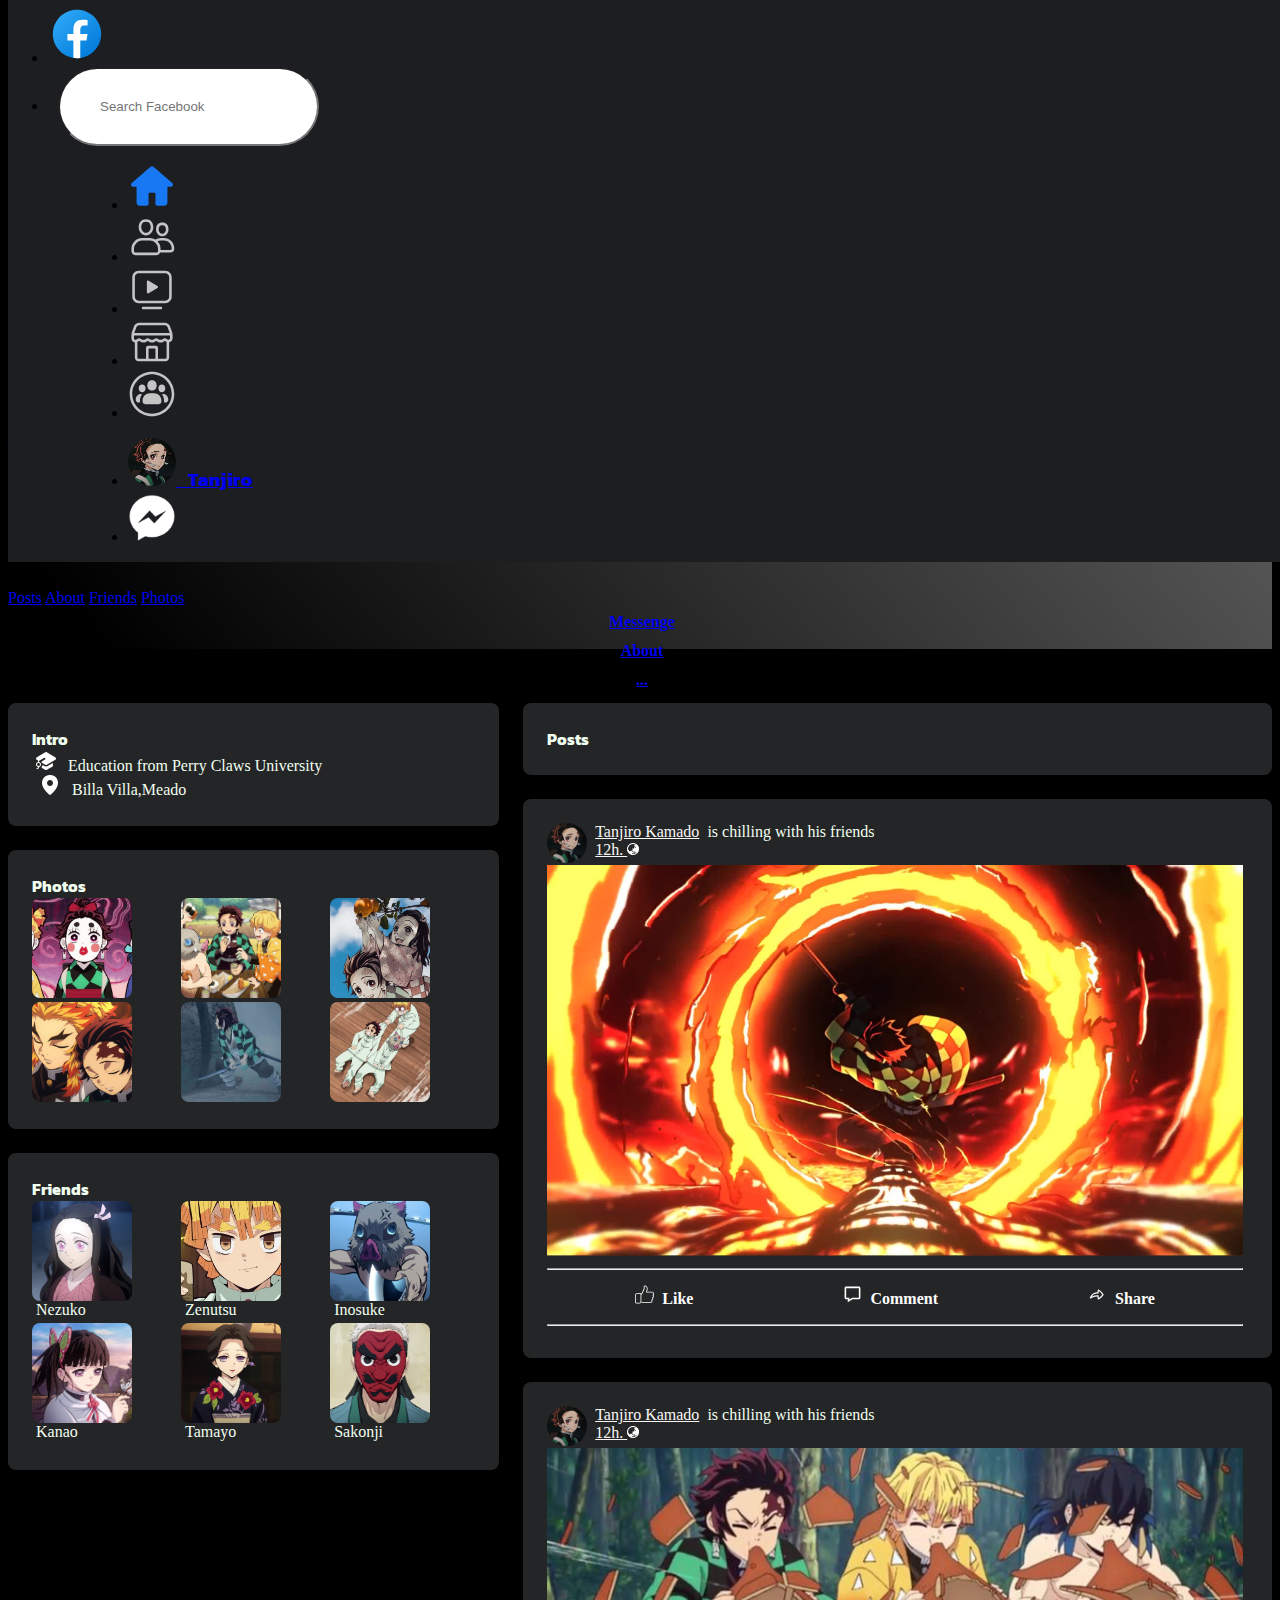
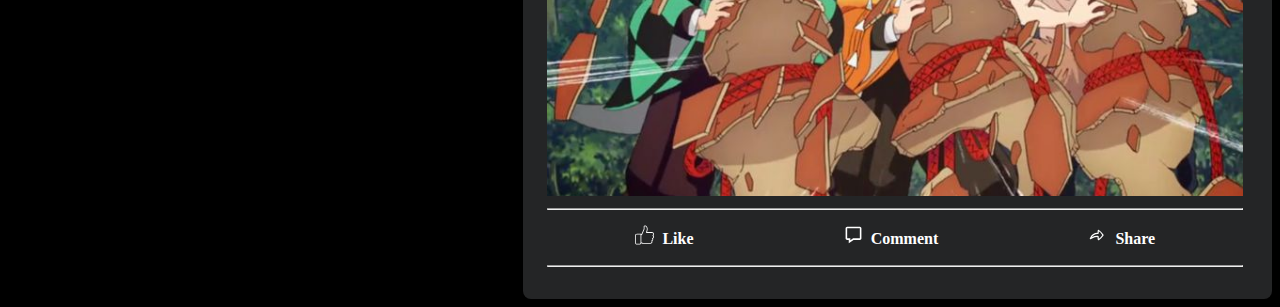
<file: index.html>
<!doctype html>
<html lang="en">

<head>
    <!-- Required meta tags -->
    <meta charset="utf-8">
    <meta name="viewport" content="width=device-width, initial-scale=1, shrink-to-fit=no">

    <!-- Bootstrap CSS -->
    <link rel="stylesheet" href="https://cdn.jsdelivr.net/npm/bootstrap@4.6.1/dist/css/bootstrap.min.css"
        integrity="sha384-zCbKRCUGaJDkqS1kPbPd7TveP5iyJE0EjAuZQTgFLD2ylzuqKfdKlfG/eSrtxUkn" crossorigin="anonymous">
    <link rel="stylesheet" href="style.css">
    <!--Icon-->
    <link rel="icon" src="./images/icons8-facebook-96.png">
    <!--fonts-->
    <link rel="preconnect" href="https://fonts.googleapis.com">
    <link rel="preconnect" href="https://fonts.gstatic.com" crossorigin>
    <link href="https://fonts.googleapis.com/css2?family=Kanit&display=swap" rel="stylesheet">
    <!--title-->
    <title>Facebook</title>


</head>

<body style="background-color: black;">
    <!--navigation bar-->
    <nav class="navbar navbar-expand-md navbar-dark nav-bg sticky">
        <!--left navigation-->
        <ul class="navbar-nav mr-auto " style="justify-content:left;margin-top:5px;">
            <li class="nav-item" style="margin-left: 0%;">
                <a href="www.facebook.com">
                    <svg xmlns="http://www.w3.org/2000/svg" viewBox="0 0 48 48" width="58" height="58">
                        <linearGradient id="Ld6sqrtcxMyckEl6xeDdMa" x1="9.993" x2="40.615" y1="9.993" y2="40.615"
                            gradientUnits="userSpaceOnUse">
                            <stop offset="0" stop-color="#2aa4f4" />
                            <stop offset="1" stop-color="#007ad9" />
                        </linearGradient>
                        <path fill="url(#Ld6sqrtcxMyckEl6xeDdMa)"
                            d="M24,4C12.954,4,4,12.954,4,24s8.954,20,20,20s20-8.954,20-20S35.046,4,24,4z" />
                        <path fill="#fff"
                            d="M26.707,29.301h5.176l0.813-5.258h-5.989v-2.874c0-2.184,0.714-4.121,2.757-4.121h3.283V12.46 c-0.577-0.078-1.797-0.248-4.102-0.248c-4.814,0-7.636,2.542-7.636,8.334v3.498H16.06v5.258h4.948v14.452 C21.988,43.9,22.981,44,24,44c0.921,0,1.82-0.084,2.707-0.204V29.301z" />
                    </svg>
                </a>
            </li>
            <li class="nav-item" style="margin-left: 0%;">
                <!-- search box-->
                <form class="form-inline my-2 my-lg-0">
                    <input class="form-control mr-sm-2 ex1 bg-dark" type="search" placeholder="Search Facebook"
                        aria-label="Search" style="color: aliceblue; padding: 30px 40px;">
                </form>
            </li>
        </ul>




        <div class="collapse navbar-collapse " style="justify-content:right" id="navbarSupportedContent">

            <!--center navigation-->
            <ul class="navbar-nav collapse navbar-collapse " style="justify-content: right">
                <!--Home Tab-->
                <li class="nav-item active ">
                    <a class="nav-link" href="#Home">
                        <svg viewBox="0 0 28 28" class="home" height="48" width="48">
                            <path
                                d="M25.825 12.29C25.824 12.289 25.823 12.288 25.821 12.286L15.027 2.937C14.752 2.675 14.392 2.527 13.989 2.521 13.608 2.527 13.248 2.675 13.001 2.912L2.175 12.29C1.756 12.658 1.629 13.245 1.868 13.759 2.079 14.215 2.567 14.479 3.069 14.479L5 14.479 5 23.729C5 24.695 5.784 25.479 6.75 25.479L11 25.479C11.552 25.479 12 25.031 12 24.479L12 18.309C12 18.126 12.148 17.979 12.33 17.979L15.67 17.979C15.852 17.979 16 18.126 16 18.309L16 24.479C16 25.031 16.448 25.479 17 25.479L21.25 25.479C22.217 25.479 23 24.695 23 23.729L23 14.479 24.931 14.479C25.433 14.479 25.921 14.215 26.132 13.759 26.371 13.245 26.244 12.658 25.825 12.29">
                            </path>
                        </svg>
                    </a>
                </li>
                <!--Friends tab-->
                <li class="nav-item">
                    <a class="nav-link" href="#friends">
                        <svg viewBox="0 0 28 28" class="a8c37x1j ms05siws hwsy1cff b7h9ocf4 em6zcovv" height="48"
                            width="48">
                            < <path
                                d="M10.5 4.5c-2.272 0-2.75 1.768-2.75 3.25C7.75 9.542 8.983 11 10.5 11s2.75-1.458 2.75-3.25c0-1.482-.478-3.25-2.75-3.25zm0 8c-2.344 0-4.25-2.131-4.25-4.75C6.25 4.776 7.839 3 10.5 3s4.25 1.776 4.25 4.75c0 2.619-1.906 4.75-4.25 4.75zm9.5-6c-1.41 0-2.125.841-2.125 2.5 0 1.378.953 2.5 2.125 2.5 1.172 0 2.125-1.122 2.125-2.5 0-1.659-.715-2.5-2.125-2.5zm0 6.5c-1.999 0-3.625-1.794-3.625-4 0-2.467 1.389-4 3.625-4 2.236 0 3.625 1.533 3.625 4 0 2.206-1.626 4-3.625 4zm4.622 8a.887.887 0 00.878-.894c0-2.54-2.043-4.606-4.555-4.606h-1.86c-.643 0-1.265.148-1.844.413a6.226 6.226 0 011.76 4.336V21h5.621zm-7.122.562v-1.313a4.755 4.755 0 00-4.749-4.749H8.25A4.755 4.755 0 003.5 20.249v1.313c0 .518.421.938.937.938h12.125c.517 0 .938-.42.938-.938zM20.945 14C24.285 14 27 16.739 27 20.106a2.388 2.388 0 01-2.378 2.394h-5.81a2.44 2.44 0 01-2.25 1.5H4.437A2.44 2.44 0 012 21.562v-1.313A6.256 6.256 0 018.25 14h4.501a6.2 6.2 0 013.218.902A5.932 5.932 0 0119.084 14h1.861z">
                                </path>
                        </svg>
                    </a>
                </li>
                <!--Watch tab-->
                <li class="nav-item">
                    <a class="nav-link" href="#watch">
                        <svg viewBox="0 0 28 28" class="a8c37x1j ms05siws hwsy1cff b7h9ocf4 em6zcovv" height="48"
                            width="48">
                            <path
                                d="M8.75 25.25C8.336 25.25 8 24.914 8 24.5 8 24.086 8.336 23.75 8.75 23.75L19.25 23.75C19.664 23.75 20 24.086 20 24.5 20 24.914 19.664 25.25 19.25 25.25L8.75 25.25ZM17.163 12.846 12.055 15.923C11.591 16.202 11 15.869 11 15.327L11 9.172C11 8.631 11.591 8.297 12.055 8.576L17.163 11.654C17.612 11.924 17.612 12.575 17.163 12.846ZM21.75 20.25C22.992 20.25 24 19.242 24 18L24 6.5C24 5.258 22.992 4.25 21.75 4.25L6.25 4.25C5.008 4.25 4 5.258 4 6.5L4 18C4 19.242 5.008 20.25 6.25 20.25L21.75 20.25ZM21.75 21.75 6.25 21.75C4.179 21.75 2.5 20.071 2.5 18L2.5 6.5C2.5 4.429 4.179 2.75 6.25 2.75L21.75 2.75C23.821 2.75 25.5 4.429 25.5 6.5L25.5 18C25.5 20.071 23.821 21.75 21.75 21.75Z">
                            </path>
                        </svg>
                    </a>
                </li>
                <!--Market Place tab-->
                <li class="nav-item">
                    <a class="nav-link" href="#market place">
                        <svg viewBox="0 0 28 28" class="a8c37x1j ms05siws hwsy1cff b7h9ocf4 em6zcovv" height="48"
                            width="48">
                            <path
                                d="M17.5 23.75 21.75 23.75C22.164 23.75 22.5 23.414 22.5 23L22.5 14 22.531 14C22.364 13.917 22.206 13.815 22.061 13.694L21.66 13.359C21.567 13.283 21.433 13.283 21.34 13.36L21.176 13.497C20.591 13.983 19.855 14.25 19.095 14.25L18.869 14.25C18.114 14.25 17.382 13.987 16.8 13.506L16.616 13.354C16.523 13.278 16.39 13.278 16.298 13.354L16.113 13.507C15.53 13.987 14.798 14.25 14.044 14.25L13.907 14.25C13.162 14.25 12.439 13.994 11.861 13.525L11.645 13.35C11.552 13.275 11.419 13.276 11.328 13.352L11.155 13.497C10.57 13.984 9.834 14.25 9.074 14.25L8.896 14.25C8.143 14.25 7.414 13.989 6.832 13.511L6.638 13.351C6.545 13.275 6.413 13.275 6.32 13.351L5.849 13.739C5.726 13.84 5.592 13.928 5.452 14L5.5 14 5.5 23C5.5 23.414 5.836 23.75 6.25 23.75L10.5 23.75 10.5 17.5C10.5 16.81 11.06 16.25 11.75 16.25L16.25 16.25C16.94 16.25 17.5 16.81 17.5 17.5L17.5 23.75ZM3.673 8.75 24.327 8.75C24.3 8.66 24.271 8.571 24.238 8.483L23.087 5.355C22.823 4.688 22.178 4.25 21.461 4.25L6.54 4.25C5.822 4.25 5.177 4.688 4.919 5.338L3.762 8.483C3.729 8.571 3.7 8.66 3.673 8.75ZM24.5 10.25 3.5 10.25 3.5 12C3.5 12.414 3.836 12.75 4.25 12.75L4.421 12.75C4.595 12.75 4.763 12.69 4.897 12.58L5.368 12.193C6.013 11.662 6.945 11.662 7.59 12.193L7.784 12.352C8.097 12.609 8.49 12.75 8.896 12.75L9.074 12.75C9.483 12.75 9.88 12.607 10.194 12.345L10.368 12.2C11.01 11.665 11.941 11.659 12.589 12.185L12.805 12.359C13.117 12.612 13.506 12.75 13.907 12.75L14.044 12.75C14.45 12.75 14.844 12.608 15.158 12.35L15.343 12.197C15.989 11.663 16.924 11.663 17.571 12.197L17.755 12.35C18.068 12.608 18.462 12.75 18.869 12.75L19.095 12.75C19.504 12.75 19.901 12.606 20.216 12.344L20.38 12.208C21.028 11.666 21.972 11.666 22.62 12.207L23.022 12.542C23.183 12.676 23.387 12.75 23.598 12.75 24.097 12.75 24.5 12.347 24.5 11.85L24.5 10.25ZM24 14.217 24 23C24 24.243 22.993 25.25 21.75 25.25L6.25 25.25C5.007 25.25 4 24.243 4 23L4 14.236C2.875 14.112 2 13.158 2 12L2 9.951C2 9.272 2.12 8.6 2.354 7.964L3.518 4.802C4.01 3.563 5.207 2.75 6.54 2.75L21.461 2.75C22.793 2.75 23.99 3.563 24.488 4.819L25.646 7.964C25.88 8.6 26 9.272 26 9.951L26 11.85C26 13.039 25.135 14.026 24 14.217ZM16 23.75 16 17.75 12 17.75 12 23.75 16 23.75Z">
                            </path>
                        </svg>
                    </a>
                </li>

                <!--Group tab-->
                <li class="nav-item">
                    <a class="nav-link" href="#group">
                        <svg viewBox="0 0 28 28" class="a8c37x1j ms05siws hwsy1cff b7h9ocf4 em6zcovv" height="48"
                            width="48">
                            <path
                                d="M25.5 14C25.5 7.649 20.351 2.5 14 2.5 7.649 2.5 2.5 7.649 2.5 14 2.5 20.351 7.649 25.5 14 25.5 20.351 25.5 25.5 20.351 25.5 14ZM27 14C27 21.18 21.18 27 14 27 6.82 27 1 21.18 1 14 1 6.82 6.82 1 14 1 21.18 1 27 6.82 27 14ZM7.479 14 7.631 14C7.933 14 8.102 14.338 7.934 14.591 7.334 15.491 6.983 16.568 6.983 17.724L6.983 18.221C6.983 18.342 6.99 18.461 7.004 18.578 7.03 18.802 6.862 19 6.637 19L6.123 19C5.228 19 4.5 18.25 4.5 17.327 4.5 15.492 5.727 14 7.479 14ZM20.521 14C22.274 14 23.5 15.492 23.5 17.327 23.5 18.25 22.772 19 21.878 19L21.364 19C21.139 19 20.97 18.802 20.997 18.578 21.01 18.461 21.017 18.342 21.017 18.221L21.017 17.724C21.017 16.568 20.667 15.491 20.067 14.591 19.899 14.338 20.067 14 20.369 14L20.521 14ZM8.25 13C7.147 13 6.25 11.991 6.25 10.75 6.25 9.384 7.035 8.5 8.25 8.5 9.465 8.5 10.25 9.384 10.25 10.75 10.25 11.991 9.353 13 8.25 13ZM19.75 13C18.647 13 17.75 11.991 17.75 10.75 17.75 9.384 18.535 8.5 19.75 8.5 20.965 8.5 21.75 9.384 21.75 10.75 21.75 11.991 20.853 13 19.75 13ZM15.172 13.5C17.558 13.5 19.5 15.395 19.5 17.724L19.5 18.221C19.5 19.202 18.683 20 17.677 20L10.323 20C9.317 20 8.5 19.202 8.5 18.221L8.5 17.724C8.5 15.395 10.441 13.5 12.828 13.5L15.172 13.5ZM16.75 9C16.75 10.655 15.517 12 14 12 12.484 12 11.25 10.655 11.25 9 11.25 7.15 12.304 6 14 6 15.697 6 16.75 7.15 16.75 9Z">
                            </path>
                        </svg>
                    </a>
                </li>

            </ul>
        </div>
        <!--navigation right-->
        <div class="collapse navbar-collapse " style="justify-content:right" id="navbarSupportedContent">

            <ul class="navbar-nav collapse navbar-collapse " style="justify-content: right">
                <!--profile-->
                <li class="nav-item">
                    <a class="navbar-brand " href="#">
                        <img src="./Profile/tanjiro dp.jpg" alt="" width="48" height="48" style="border-radius:25px"
                            class="d-inline-block align-middle">
                        <span style="font-family: 'Kanit', sans-serif;font-weight:bold;font-size:1.2em">&nbsp&nbspTanjiro</span> </a>
                </li>
                <!--messenger-->
                <li class="nav-item">
                    <a class="navbar-brand " href="#">
                        <img src="./images/messenger.png" alt="" width="48" height="48"
                            style="filter: invert();margin-right:2em" class="d-inline-block align-middle">
                    </a>
                </li>
            </ul>

        </div>
    </nav>




    <!--gradient background-->
    <div class="bg-stuff">
        <!--Profile-->
        <div class="container">
            <img src="./Profile/background.jpg" class="img-fluid"
                style="width:100%;height:20em;border-radius:13px;margin-top:80px" alt="...">
            <div class="text-center" style="margin-top: -12em;">
                <img src="./Profile/tanjiro dp.jpg" class="img-fluid"
                    style="width:13em;height:13em;border-radius:10em;-webkit-border-radius: 100px;" alt="...">
                <br>
                <strong style="color:ghostwhite;font-size:2.0em">Tanjiro Kamado</strong>
                <p style="color: rgba(248, 248, 255, 0.856);font-size:1.0em">It’s The Heart That Drives People <br>So It Can Grow As Strong As You Need It To

                </p>
            </div>
        </div>
    </div>
    <!--Second Nav-->
    <br>
    <br>
    <div class="container ">
        <nav class="navbar navbar-expand-lg navbar-dark "
            style="color:gray;background-color:transparent;margin-top:-6em;justify-content: flex-end;">

            <div class="container-fluid justify-content-left">
                <div class="collapse navbar-collapse" id="navbarNavAltMarkup">
                    <div class="navbar-nav justify-content-left">
                        <a class="nav-link active" aria-current="#posts" href="#">Posts</a>
                        <a class="nav-link" href="#">About</a>
                        <a class="nav-link" href="#">Friends</a>
                        <a class="nav-link" href="#photos">Photos</a>
                    </div>
                </div>
            </div>
            <div class="container-fluid justify-content-end " >
                <div class="collapse navbar-collapse justify-content-end" id="navbarNavAltMarkup">
                        <div class=" navbar-nav container-fluid d-flex justify-content-end" id="navbarNavAltMarkup">
                                <a class="nav-link button " href="#">Messenge</a>
                                <a class="nav-link button" href="#">About</a>
                                <a class="nav-link button" href="#">...</a>
                        </div>
                </div>
            </div>
        </nav>
    </div>
    <div class=" container data-container">
        <div class="bg-img intro">
            <span class="f2">Intro</span>
            <br>
            &nbsp<img src="./images/edu.png" alt="" style="filter: invert();"> &nbsp Education from Perry Claws
            University<br>
            &nbsp <img src="./images/landmark.png" style="filter: invert();"> &nbsp Billa Villa,Meado


        </div>
        <div class="bg-img posts"><span class="f2">Posts</span></div>
        <!--side collection of photos-->
        <div class="bg-img photos"><span class="f2">Photos</span>

            <div class="photosArrange">
                <div class="mes" style="background-image: url('./Profile/p1.jpg');"></div>
                <div class="mes" style="background-image: url('./Profile/p2.jpg');"></div>
                <div class="mes" style="background-image: url('./Profile/p3.jpg');"></div>
                <div class="mes" style="background-image: url('./Profile/p4.jpg');"></div>
                <div class="mes" style="background-image: url('./Profile/p5.jpg');"></div>
                <div class="mes" style="background-image: url('./Profile/p6.jpg');"></div>

            </div>

        </div>
        <!--posts of user-->
        <div class="bg-img post1"><span class="title">
                <img src="./Profile/tanjiro dp.jpg" style="border-radius:25px;" alt="" width="40" height="40"
                    class=" dib">
                <div class="head">&nbsp&nbsp<a href="#profile"
                        style="color:rgb(248, 247, 246);text-decoration-style:none">Tanjiro Kamado</a>&nbsp is chilling with
                    his friends
                    <br>
                    &nbsp&nbsp<a href="#something" style="color:rgb(248, 247, 246);text-decoration-style:none">12h. <img
                            src="./images/globe.png" style="filter: invert();" alt=""></a>
                </div>
                <div>
                </div>
                <div class="picPost">
                    <img src="./Profile/hinogami kagura.jpg" alt="" style="width:100%;">
                    <hr style=" background-color:rgb(60, 65, 65) ;">
                </div>
                <div class="interact">
                    <div class="interact1">
                        <a class="like pro1 "> <img src="./images/like.svg"
                                style="filter: invert();height:1.2em;align-content: flex-end;" alt="">&nbsp Like</a>
                        <a class="comment pro1 "> <img src="./images/comment.svg" style="filter: invert();height:1.2em"
                                alt="">&nbsp Comment</a>
                        <a class="share pro1"><img src="./images/share.svg" style="filter: invert();height:1.2em"
                                alt="">&nbsp Share</a>

                    </div>
                    <hr style=" background-color:rgb(60, 65, 65) ;">
                </div>
        </div>
        <!--post-2 of user-->
        <div class="bg-img post2"><span class="title">
                <img src="./Profile/tanjiro dp.jpg" style="border-radius:25px;" alt="" width="40" height="40"
                    class=" dib">
                <div class="head">&nbsp&nbsp<a href="#profile"
                        style="color:rgb(248, 247, 246);text-decoration-style:none">Tanjiro Kamado</a>&nbsp is chilling with
                    his friends
                    <br>
                    &nbsp&nbsp<a href="#something" style="color:rgb(248, 247, 246);text-decoration-style:none">12h. <img
                            src="./images/globe.png" style="filter: invert();" alt=""></a>
                </div>
                <div class="picPost">
                    <img src="./Profile/post1.jpg" alt="" style="width:100%;">
                    <hr style=" background-color:rgb(60, 65, 65) ;">
                </div>
                <div class="interact">
                    <div class="interact1">
                        <a class="like pro1 "> <img src="./images/like.svg"
                                style="filter: invert();height:1.2em;align-content: flex-end;" alt="">&nbsp Like</a>
                        <a class="comment pro1 "> <img src="./images/comment.svg" style="filter: invert();height:1.2em"
                                alt="">&nbsp Comment</a>
                        <a class="share pro1"><img src="./images/share.svg" style="filter: invert();height:1.2em"
                                alt="">&nbsp Share</a>

                    </div>
                    <hr style=" background-color:rgb(60, 65, 65) ;">
                </div>
        </div>
        <!--Friends-->
        <div class="bg-img friends"><span class="f2">Friends</span>
            <div class="photosArrange">
                <div>
                    <div class="mes z1" style="background-image: url('./Profile/f1\ nezuko.jpg');"></div>&nbspNezuko
                </div>
                <div>
                    <div class="mes z1" style="background-image: url('./Profile/f2\ zenutsu.jpg');"></div>&nbspZenutsu
                </div>
                <div>
                    <div class="mes z1" style="background-image: url('./Profile/f3\ Inosuke.jpg');"></div>&nbspInosuke
                </div>
                <div>
                    <div class="mes z1" style="background-image: url('./Profile/kanao.jpg');"></div>&nbspKanao
                </div>
                <div>
                    <div class="mes z1" style="background-image: url('./Profile/Tamayo_anime.png');"></div>&nbspTamayo
                </div>
                <div>
                    <div class="mes z1" style="background-image: url('./Profile/sakonji.png');"></div>&nbspSakonji
                </div>

            </div>


        </div>
    </div>



    <!--backgound image-->
    <footer>
        <script src="https://cdn.jsdelivr.net/npm/jquery@3.5.1/dist/jquery.slim.min.js"
            integrity="sha384-DfXdz2htPH0lsSSs5nCTpuj/zy4C+OGpamoFVy38MVBnE+IbbVYUew+OrCXaRkfj"
            crossorigin="anonymous"></script>
        <script src="https://cdn.jsdelivr.net/npm/bootstrap@4.6.1/dist/js/bootstrap.bundle.min.js"
            integrity="sha384-fQybjgWLrvvRgtW6bFlB7jaZrFsaBXjsOMm/tB9LTS58ONXgqbR9W8oWht/amnpF"
            crossorigin="anonymous"></script>
    </footer>



</body>

</html>
</file>
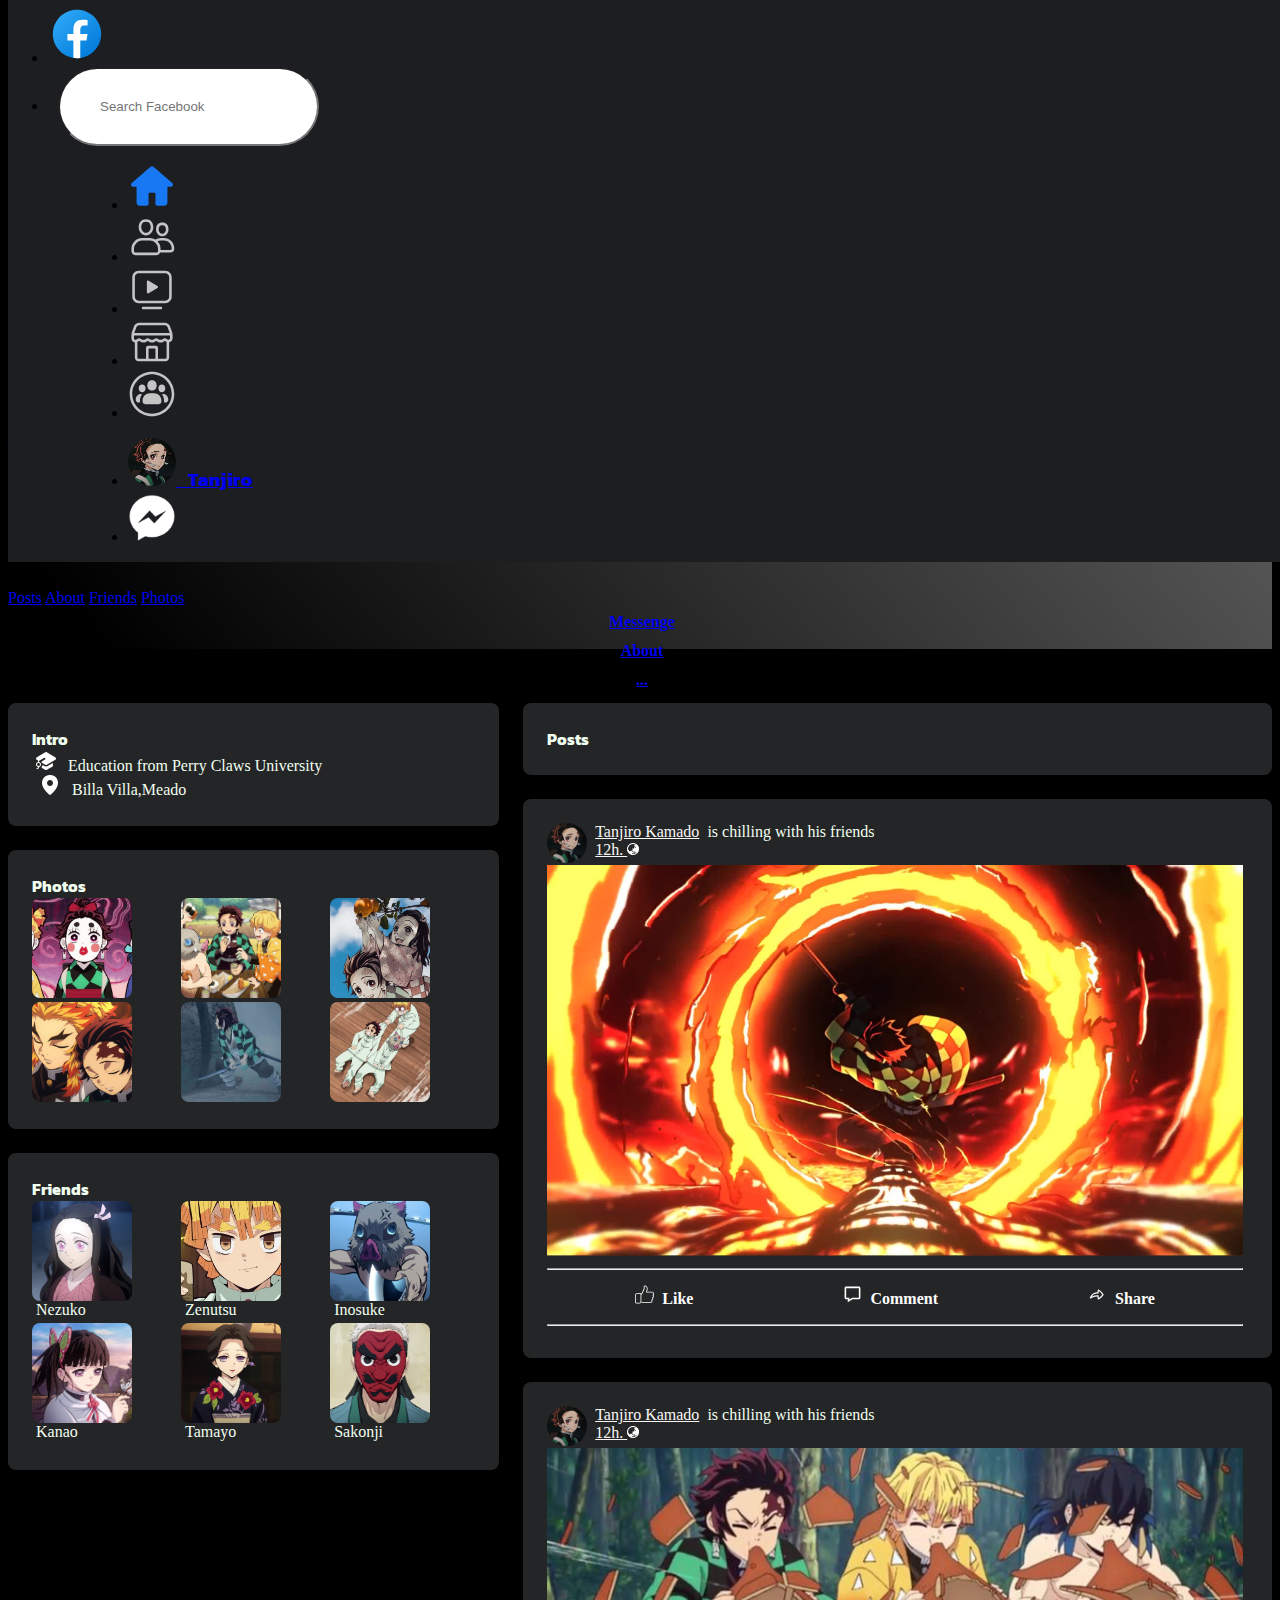
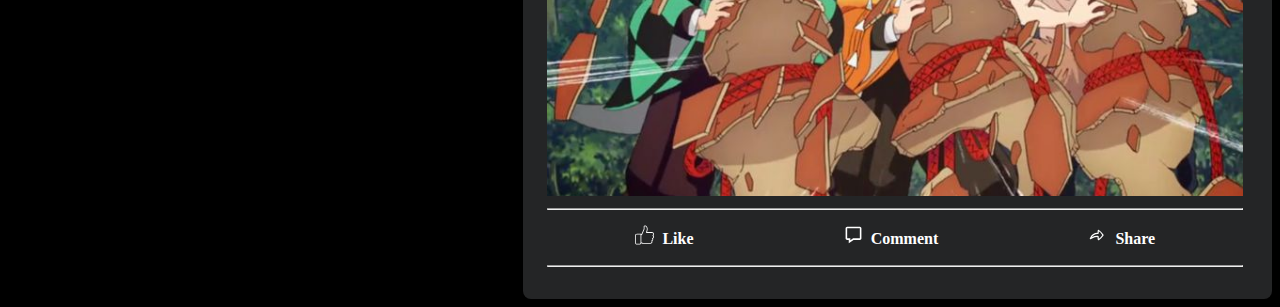
<file: facebook-clone.html>
<!doctype html>
<html lang="en">

<head>
    <!-- Required meta tags -->
    <meta charset="utf-8">
    <meta name="viewport" content="width=device-width, initial-scale=1, shrink-to-fit=no">

    <!-- Bootstrap CSS -->
    <link rel="stylesheet" href="https://cdn.jsdelivr.net/npm/bootstrap@4.6.1/dist/css/bootstrap.min.css"
        integrity="sha384-zCbKRCUGaJDkqS1kPbPd7TveP5iyJE0EjAuZQTgFLD2ylzuqKfdKlfG/eSrtxUkn" crossorigin="anonymous">
    <link rel="stylesheet" href="style.css">
    <!--Icon-->
    <link rel="icon" src="./images/icons8-facebook-96.png">
    <!--fonts-->
    <link rel="preconnect" href="https://fonts.googleapis.com">
    <link rel="preconnect" href="https://fonts.gstatic.com" crossorigin>
    <link href="https://fonts.googleapis.com/css2?family=Kanit&display=swap" rel="stylesheet">
    <!--title-->
    <title>Facebook</title>


</head>

<body style="background-color: black;">
    <!--navigation bar-->
    <nav class="navbar navbar-expand-md navbar-dark nav-bg sticky">
        <!--left navigation-->
        <ul class="navbar-nav mr-auto " style="justify-content:left;margin-top:5px;">
            <li class="nav-item" style="margin-left: 0%;">
                <a href="www.facebook.com">
                    <svg xmlns="http://www.w3.org/2000/svg" viewBox="0 0 48 48" width="58" height="58">
                        <linearGradient id="Ld6sqrtcxMyckEl6xeDdMa" x1="9.993" x2="40.615" y1="9.993" y2="40.615"
                            gradientUnits="userSpaceOnUse">
                            <stop offset="0" stop-color="#2aa4f4" />
                            <stop offset="1" stop-color="#007ad9" />
                        </linearGradient>
                        <path fill="url(#Ld6sqrtcxMyckEl6xeDdMa)"
                            d="M24,4C12.954,4,4,12.954,4,24s8.954,20,20,20s20-8.954,20-20S35.046,4,24,4z" />
                        <path fill="#fff"
                            d="M26.707,29.301h5.176l0.813-5.258h-5.989v-2.874c0-2.184,0.714-4.121,2.757-4.121h3.283V12.46 c-0.577-0.078-1.797-0.248-4.102-0.248c-4.814,0-7.636,2.542-7.636,8.334v3.498H16.06v5.258h4.948v14.452 C21.988,43.9,22.981,44,24,44c0.921,0,1.82-0.084,2.707-0.204V29.301z" />
                    </svg>
                </a>
            </li>
            <li class="nav-item" style="margin-left: 0%;">
                <!-- search box-->
                <form class="form-inline my-2 my-lg-0">
                    <input class="form-control mr-sm-2 ex1 bg-dark" type="search" placeholder="Search Facebook"
                        aria-label="Search" style="color: aliceblue; padding: 30px 40px;">
                </form>
            </li>
        </ul>




        <div class="collapse navbar-collapse " style="justify-content:right" id="navbarSupportedContent">

            <!--center navigation-->
            <ul class="navbar-nav collapse navbar-collapse " style="justify-content: right">
                <!--Home Tab-->
                <li class="nav-item active ">
                    <a class="nav-link" href="#Home">
                        <svg viewBox="0 0 28 28" class="home" height="48" width="48">
                            <path
                                d="M25.825 12.29C25.824 12.289 25.823 12.288 25.821 12.286L15.027 2.937C14.752 2.675 14.392 2.527 13.989 2.521 13.608 2.527 13.248 2.675 13.001 2.912L2.175 12.29C1.756 12.658 1.629 13.245 1.868 13.759 2.079 14.215 2.567 14.479 3.069 14.479L5 14.479 5 23.729C5 24.695 5.784 25.479 6.75 25.479L11 25.479C11.552 25.479 12 25.031 12 24.479L12 18.309C12 18.126 12.148 17.979 12.33 17.979L15.67 17.979C15.852 17.979 16 18.126 16 18.309L16 24.479C16 25.031 16.448 25.479 17 25.479L21.25 25.479C22.217 25.479 23 24.695 23 23.729L23 14.479 24.931 14.479C25.433 14.479 25.921 14.215 26.132 13.759 26.371 13.245 26.244 12.658 25.825 12.29">
                            </path>
                        </svg>
                    </a>
                </li>
                <!--Friends tab-->
                <li class="nav-item">
                    <a class="nav-link" href="#friends">
                        <svg viewBox="0 0 28 28" class="a8c37x1j ms05siws hwsy1cff b7h9ocf4 em6zcovv" height="48"
                            width="48">
                            < <path
                                d="M10.5 4.5c-2.272 0-2.75 1.768-2.75 3.25C7.75 9.542 8.983 11 10.5 11s2.75-1.458 2.75-3.25c0-1.482-.478-3.25-2.75-3.25zm0 8c-2.344 0-4.25-2.131-4.25-4.75C6.25 4.776 7.839 3 10.5 3s4.25 1.776 4.25 4.75c0 2.619-1.906 4.75-4.25 4.75zm9.5-6c-1.41 0-2.125.841-2.125 2.5 0 1.378.953 2.5 2.125 2.5 1.172 0 2.125-1.122 2.125-2.5 0-1.659-.715-2.5-2.125-2.5zm0 6.5c-1.999 0-3.625-1.794-3.625-4 0-2.467 1.389-4 3.625-4 2.236 0 3.625 1.533 3.625 4 0 2.206-1.626 4-3.625 4zm4.622 8a.887.887 0 00.878-.894c0-2.54-2.043-4.606-4.555-4.606h-1.86c-.643 0-1.265.148-1.844.413a6.226 6.226 0 011.76 4.336V21h5.621zm-7.122.562v-1.313a4.755 4.755 0 00-4.749-4.749H8.25A4.755 4.755 0 003.5 20.249v1.313c0 .518.421.938.937.938h12.125c.517 0 .938-.42.938-.938zM20.945 14C24.285 14 27 16.739 27 20.106a2.388 2.388 0 01-2.378 2.394h-5.81a2.44 2.44 0 01-2.25 1.5H4.437A2.44 2.44 0 012 21.562v-1.313A6.256 6.256 0 018.25 14h4.501a6.2 6.2 0 013.218.902A5.932 5.932 0 0119.084 14h1.861z">
                                </path>
                        </svg>
                    </a>
                </li>
                <!--Watch tab-->
                <li class="nav-item">
                    <a class="nav-link" href="#watch">
                        <svg viewBox="0 0 28 28" class="a8c37x1j ms05siws hwsy1cff b7h9ocf4 em6zcovv" height="48"
                            width="48">
                            <path
                                d="M8.75 25.25C8.336 25.25 8 24.914 8 24.5 8 24.086 8.336 23.75 8.75 23.75L19.25 23.75C19.664 23.75 20 24.086 20 24.5 20 24.914 19.664 25.25 19.25 25.25L8.75 25.25ZM17.163 12.846 12.055 15.923C11.591 16.202 11 15.869 11 15.327L11 9.172C11 8.631 11.591 8.297 12.055 8.576L17.163 11.654C17.612 11.924 17.612 12.575 17.163 12.846ZM21.75 20.25C22.992 20.25 24 19.242 24 18L24 6.5C24 5.258 22.992 4.25 21.75 4.25L6.25 4.25C5.008 4.25 4 5.258 4 6.5L4 18C4 19.242 5.008 20.25 6.25 20.25L21.75 20.25ZM21.75 21.75 6.25 21.75C4.179 21.75 2.5 20.071 2.5 18L2.5 6.5C2.5 4.429 4.179 2.75 6.25 2.75L21.75 2.75C23.821 2.75 25.5 4.429 25.5 6.5L25.5 18C25.5 20.071 23.821 21.75 21.75 21.75Z">
                            </path>
                        </svg>
                    </a>
                </li>
                <!--Market Place tab-->
                <li class="nav-item">
                    <a class="nav-link" href="#market place">
                        <svg viewBox="0 0 28 28" class="a8c37x1j ms05siws hwsy1cff b7h9ocf4 em6zcovv" height="48"
                            width="48">
                            <path
                                d="M17.5 23.75 21.75 23.75C22.164 23.75 22.5 23.414 22.5 23L22.5 14 22.531 14C22.364 13.917 22.206 13.815 22.061 13.694L21.66 13.359C21.567 13.283 21.433 13.283 21.34 13.36L21.176 13.497C20.591 13.983 19.855 14.25 19.095 14.25L18.869 14.25C18.114 14.25 17.382 13.987 16.8 13.506L16.616 13.354C16.523 13.278 16.39 13.278 16.298 13.354L16.113 13.507C15.53 13.987 14.798 14.25 14.044 14.25L13.907 14.25C13.162 14.25 12.439 13.994 11.861 13.525L11.645 13.35C11.552 13.275 11.419 13.276 11.328 13.352L11.155 13.497C10.57 13.984 9.834 14.25 9.074 14.25L8.896 14.25C8.143 14.25 7.414 13.989 6.832 13.511L6.638 13.351C6.545 13.275 6.413 13.275 6.32 13.351L5.849 13.739C5.726 13.84 5.592 13.928 5.452 14L5.5 14 5.5 23C5.5 23.414 5.836 23.75 6.25 23.75L10.5 23.75 10.5 17.5C10.5 16.81 11.06 16.25 11.75 16.25L16.25 16.25C16.94 16.25 17.5 16.81 17.5 17.5L17.5 23.75ZM3.673 8.75 24.327 8.75C24.3 8.66 24.271 8.571 24.238 8.483L23.087 5.355C22.823 4.688 22.178 4.25 21.461 4.25L6.54 4.25C5.822 4.25 5.177 4.688 4.919 5.338L3.762 8.483C3.729 8.571 3.7 8.66 3.673 8.75ZM24.5 10.25 3.5 10.25 3.5 12C3.5 12.414 3.836 12.75 4.25 12.75L4.421 12.75C4.595 12.75 4.763 12.69 4.897 12.58L5.368 12.193C6.013 11.662 6.945 11.662 7.59 12.193L7.784 12.352C8.097 12.609 8.49 12.75 8.896 12.75L9.074 12.75C9.483 12.75 9.88 12.607 10.194 12.345L10.368 12.2C11.01 11.665 11.941 11.659 12.589 12.185L12.805 12.359C13.117 12.612 13.506 12.75 13.907 12.75L14.044 12.75C14.45 12.75 14.844 12.608 15.158 12.35L15.343 12.197C15.989 11.663 16.924 11.663 17.571 12.197L17.755 12.35C18.068 12.608 18.462 12.75 18.869 12.75L19.095 12.75C19.504 12.75 19.901 12.606 20.216 12.344L20.38 12.208C21.028 11.666 21.972 11.666 22.62 12.207L23.022 12.542C23.183 12.676 23.387 12.75 23.598 12.75 24.097 12.75 24.5 12.347 24.5 11.85L24.5 10.25ZM24 14.217 24 23C24 24.243 22.993 25.25 21.75 25.25L6.25 25.25C5.007 25.25 4 24.243 4 23L4 14.236C2.875 14.112 2 13.158 2 12L2 9.951C2 9.272 2.12 8.6 2.354 7.964L3.518 4.802C4.01 3.563 5.207 2.75 6.54 2.75L21.461 2.75C22.793 2.75 23.99 3.563 24.488 4.819L25.646 7.964C25.88 8.6 26 9.272 26 9.951L26 11.85C26 13.039 25.135 14.026 24 14.217ZM16 23.75 16 17.75 12 17.75 12 23.75 16 23.75Z">
                            </path>
                        </svg>
                    </a>
                </li>

                <!--Group tab-->
                <li class="nav-item">
                    <a class="nav-link" href="#group">
                        <svg viewBox="0 0 28 28" class="a8c37x1j ms05siws hwsy1cff b7h9ocf4 em6zcovv" height="48"
                            width="48">
                            <path
                                d="M25.5 14C25.5 7.649 20.351 2.5 14 2.5 7.649 2.5 2.5 7.649 2.5 14 2.5 20.351 7.649 25.5 14 25.5 20.351 25.5 25.5 20.351 25.5 14ZM27 14C27 21.18 21.18 27 14 27 6.82 27 1 21.18 1 14 1 6.82 6.82 1 14 1 21.18 1 27 6.82 27 14ZM7.479 14 7.631 14C7.933 14 8.102 14.338 7.934 14.591 7.334 15.491 6.983 16.568 6.983 17.724L6.983 18.221C6.983 18.342 6.99 18.461 7.004 18.578 7.03 18.802 6.862 19 6.637 19L6.123 19C5.228 19 4.5 18.25 4.5 17.327 4.5 15.492 5.727 14 7.479 14ZM20.521 14C22.274 14 23.5 15.492 23.5 17.327 23.5 18.25 22.772 19 21.878 19L21.364 19C21.139 19 20.97 18.802 20.997 18.578 21.01 18.461 21.017 18.342 21.017 18.221L21.017 17.724C21.017 16.568 20.667 15.491 20.067 14.591 19.899 14.338 20.067 14 20.369 14L20.521 14ZM8.25 13C7.147 13 6.25 11.991 6.25 10.75 6.25 9.384 7.035 8.5 8.25 8.5 9.465 8.5 10.25 9.384 10.25 10.75 10.25 11.991 9.353 13 8.25 13ZM19.75 13C18.647 13 17.75 11.991 17.75 10.75 17.75 9.384 18.535 8.5 19.75 8.5 20.965 8.5 21.75 9.384 21.75 10.75 21.75 11.991 20.853 13 19.75 13ZM15.172 13.5C17.558 13.5 19.5 15.395 19.5 17.724L19.5 18.221C19.5 19.202 18.683 20 17.677 20L10.323 20C9.317 20 8.5 19.202 8.5 18.221L8.5 17.724C8.5 15.395 10.441 13.5 12.828 13.5L15.172 13.5ZM16.75 9C16.75 10.655 15.517 12 14 12 12.484 12 11.25 10.655 11.25 9 11.25 7.15 12.304 6 14 6 15.697 6 16.75 7.15 16.75 9Z">
                            </path>
                        </svg>
                    </a>
                </li>

            </ul>
        </div>
        <!--navigation right-->
        <div class="collapse navbar-collapse " style="justify-content:right" id="navbarSupportedContent">

            <ul class="navbar-nav collapse navbar-collapse " style="justify-content: right">
                <!--profile-->
                <li class="nav-item">
                    <a class="navbar-brand " href="#">
                        <img src="./Profile/tanjiro dp.jpg" alt="" width="48" height="48" style="border-radius:25px"
                            class="d-inline-block align-middle">
                        <span style="font-family: 'Kanit', sans-serif;font-weight:bold;font-size:1.2em">&nbsp&nbspTanjiro</span> </a>
                </li>
                <!--messenger-->
                <li class="nav-item">
                    <a class="navbar-brand " href="#">
                        <img src="./images/messenger.png" alt="" width="48" height="48"
                            style="filter: invert();margin-right:2em" class="d-inline-block align-middle">
                    </a>
                </li>
            </ul>

        </div>
    </nav>




    <!--gradient background-->
    <div class="bg-stuff">
        <!--Profile-->
        <div class="container">
            <img src="./Profile/background.jpg" class="img-fluid"
                style="width:100%;height:20em;border-radius:13px;margin-top:80px" alt="...">
            <div class="text-center" style="margin-top: -12em;">
                <img src="./Profile/tanjiro dp.jpg" class="img-fluid"
                    style="width:13em;height:13em;border-radius:10em;-webkit-border-radius: 100px;" alt="...">
                <br>
                <strong style="color:ghostwhite;font-size:2.0em">Tanjiro Kamado</strong>
                <p style="color: rgba(248, 248, 255, 0.856);font-size:1.0em">It’s The Heart That Drives People <br>So It Can Grow As Strong As You Need It To

                </p>
            </div>
        </div>
    </div>
    <!--Second Nav-->
    <br>
    <br>
    <div class="container ">
        <nav class="navbar navbar-expand-lg navbar-dark "
            style="color:gray;background-color:transparent;margin-top:-6em;justify-content: flex-end;">

            <div class="container-fluid justify-content-left">
                <div class="collapse navbar-collapse" id="navbarNavAltMarkup">
                    <div class="navbar-nav justify-content-left">
                        <a class="nav-link active" aria-current="#posts" href="#">Posts</a>
                        <a class="nav-link" href="#">About</a>
                        <a class="nav-link" href="#">Friends</a>
                        <a class="nav-link" href="#photos">Photos</a>
                    </div>
                </div>
            </div>
            <div class="container-fluid justify-content-end " >
                <div class="collapse navbar-collapse justify-content-end" id="navbarNavAltMarkup">
                        <div class=" navbar-nav container-fluid d-flex justify-content-end" id="navbarNavAltMarkup">
                                <a class="nav-link button " href="#">Messenge</a>
                                <a class="nav-link button" href="#">About</a>
                                <a class="nav-link button" href="#">...</a>
                        </div>
                </div>
            </div>
        </nav>
    </div>
    <div class=" container data-container">
        <div class="bg-img intro">
            <span class="f2">Intro</span>
            <br>
            &nbsp<img src="./images/edu.png" alt="" style="filter: invert();"> &nbsp Education from Perry Claws
            University<br>
            &nbsp <img src="./images/landmark.png" style="filter: invert();"> &nbsp Billa Villa,Meado


        </div>
        <div class="bg-img posts"><span class="f2">Posts</span></div>
        <!--side collection of photos-->
        <div class="bg-img photos"><span class="f2">Photos</span>

            <div class="photosArrange">
                <div class="mes" style="background-image: url('./Profile/p1.jpg');"></div>
                <div class="mes" style="background-image: url('./Profile/p2.jpg');"></div>
                <div class="mes" style="background-image: url('./Profile/p3.jpg');"></div>
                <div class="mes" style="background-image: url('./Profile/p4.jpg');"></div>
                <div class="mes" style="background-image: url('./Profile/p5.jpg');"></div>
                <div class="mes" style="background-image: url('./Profile/p6.jpg');"></div>

            </div>

        </div>
        <!--posts of user-->
        <div class="bg-img post1"><span class="title">
                <img src="./Profile/tanjiro dp.jpg" style="border-radius:25px;" alt="" width="40" height="40"
                    class=" dib">
                <div class="head">&nbsp&nbsp<a href="#profile"
                        style="color:rgb(248, 247, 246);text-decoration-style:none">Tanjiro Kamado</a>&nbsp is chilling with
                    his friends
                    <br>
                    &nbsp&nbsp<a href="#something" style="color:rgb(248, 247, 246);text-decoration-style:none">12h. <img
                            src="./images/globe.png" style="filter: invert();" alt=""></a>
                </div>
                <div>
                </div>
                <div class="picPost">
                    <img src="./Profile/hinogami kagura.jpg" alt="" style="width:100%;">
                    <hr style=" background-color:rgb(60, 65, 65) ;">
                </div>
                <div class="interact">
                    <div class="interact1">
                        <a class="like pro1 "> <img src="./images/like.svg"
                                style="filter: invert();height:1.2em;align-content: flex-end;" alt="">&nbsp Like</a>
                        <a class="comment pro1 "> <img src="./images/comment.svg" style="filter: invert();height:1.2em"
                                alt="">&nbsp Comment</a>
                        <a class="share pro1"><img src="./images/share.svg" style="filter: invert();height:1.2em"
                                alt="">&nbsp Share</a>

                    </div>
                    <hr style=" background-color:rgb(60, 65, 65) ;">
                </div>
        </div>
        <!--post-2 of user-->
        <div class="bg-img post2"><span class="title">
                <img src="./Profile/tanjiro dp.jpg" style="border-radius:25px;" alt="" width="40" height="40"
                    class=" dib">
                <div class="head">&nbsp&nbsp<a href="#profile"
                        style="color:rgb(248, 247, 246);text-decoration-style:none">Tanjiro Kamado</a>&nbsp is chilling with
                    his friends
                    <br>
                    &nbsp&nbsp<a href="#something" style="color:rgb(248, 247, 246);text-decoration-style:none">12h. <img
                            src="./images/globe.png" style="filter: invert();" alt=""></a>
                </div>
                <div class="picPost">
                    <img src="./Profile/post1.jpg" alt="" style="width:100%;">
                    <hr style=" background-color:rgb(60, 65, 65) ;">
                </div>
                <div class="interact">
                    <div class="interact1">
                        <a class="like pro1 "> <img src="./images/like.svg"
                                style="filter: invert();height:1.2em;align-content: flex-end;" alt="">&nbsp Like</a>
                        <a class="comment pro1 "> <img src="./images/comment.svg" style="filter: invert();height:1.2em"
                                alt="">&nbsp Comment</a>
                        <a class="share pro1"><img src="./images/share.svg" style="filter: invert();height:1.2em"
                                alt="">&nbsp Share</a>

                    </div>
                    <hr style=" background-color:rgb(60, 65, 65) ;">
                </div>
        </div>
        <!--Friends-->
        <div class="bg-img friends"><span class="f2">Friends</span>
            <div class="photosArrange">
                <div>
                    <div class="mes z1" style="background-image: url('./Profile/f1\ nezuko.jpg');"></div>&nbspNezuko
                </div>
                <div>
                    <div class="mes z1" style="background-image: url('./Profile/f2\ zenutsu.jpg');"></div>&nbspZenutsu
                </div>
                <div>
                    <div class="mes z1" style="background-image: url('./Profile/f3\ Inosuke.jpg');"></div>&nbspInosuke
                </div>
                <div>
                    <div class="mes z1" style="background-image: url('./Profile/kanao.jpg');"></div>&nbspKanao
                </div>
                <div>
                    <div class="mes z1" style="background-image: url('./Profile/Tamayo_anime.png');"></div>&nbspTamayo
                </div>
                <div>
                    <div class="mes z1" style="background-image: url('./Profile/sakonji.png');"></div>&nbspSakonji
                </div>

            </div>


        </div>
    </div>



    <!--backgound image-->
    <footer>
        <script src="https://cdn.jsdelivr.net/npm/jquery@3.5.1/dist/jquery.slim.min.js"
            integrity="sha384-DfXdz2htPH0lsSSs5nCTpuj/zy4C+OGpamoFVy38MVBnE+IbbVYUew+OrCXaRkfj"
            crossorigin="anonymous"></script>
        <script src="https://cdn.jsdelivr.net/npm/bootstrap@4.6.1/dist/js/bootstrap.bundle.min.js"
            integrity="sha384-fQybjgWLrvvRgtW6bFlB7jaZrFsaBXjsOMm/tB9LTS58ONXgqbR9W8oWht/amnpF"
            crossorigin="anonymous"></script>
    </footer>



</body>

</html>
</file>
<file: style.css>
.body{
    overflow: scroll !important;
}
.sticky {
    position: fixed;
    top: 0;
    width: 100%;
    z-index: 100;
  }
.nav-bg{
    
    background-color: #1c1e21;
}
.ex1{
    border-radius: 100px;
    margin-left: 10px;
}
svg.home{
    fill:#1877f2;
}
svg {
    fill: rgba(255, 255, 255, 0.74);
}
ul.mid{
    display: inline-block;
    text-align: center;
}
li{
    margin-left: 5em;
    
}
a:hover svg{
    color: #1877f2;
    fill:#1877f2;
}
.button{
    display: block;
    padding: 2px;
    text-align: center;
    border-radius: 5px;
    font-weight: bold;
    line-height: 25px;
margin-left: 4px;
}
.button:hover {
    display: block;
    background: rgb(56, 55, 55);
    padding: 2px;
    text-align: center;
    border-radius: 5px;
    color: white;
    font-weight: bold;
    line-height: 25px;
margin-left: 4px;
}
.bg-stuff{
    background-image: url(/images/gradientf.svg);
    margin: 0;
    padding-bottom: 7em;
    background-size:cover;
}


.data-container{
    margin-top: 1vh;;
    display: grid;
    grid-template-columns: repeat(10,1fr);
    color: honeydew;
    gap:24px
}
.bg-img{
    background-color: #242526;
    border-radius: 8px;
    padding: 1.5em;
}
.intro{
    grid-column: 1 / span 4;
    grid-row: 1/span 2;
}
.posts{
    grid-column: 5 /span 6;
    grid-row: 1;
}
.post1{
    grid-column:5/ span 6;
    grid-row: 2/span 4;
    height: fit-content;
}
.post2{
    grid-column:5/ span 6;
    grid-row: 6/span 4;
    height: fit-content;
}
.photos{
    grid-column: 1 / span 4;
    grid-row:3/span 1

}

.friends{
    grid-column: 1 / span 4;
    grid-row: 4/span 3;

}
.f2{
    font-family: 'Kanit', sans-serif;
    font-weight: bolder;
}
span.title{
    display: grid;
    grid-template-rows: repeat(1,1fr);
    row-gap:2px;
}
.dib{
    grid-row: 1 /span 2;
}
.head{
    grid-column: 2 /span 12;

}
.timeImg{
    grid-column: 2 /span 12;
}
.picPost{
    grid-column: 1 /span 12;
    grid-row: 3 /span 2;
}
.interact{
    grid-column: 1/span 12;
}
.interact1{
    
    display: flex;
    justify-content: space-evenly;
    gap: 2px;
}
.pro1{
    display: flex;
    display: block;
    text-align: center;
    border-radius: 5px;
    color: white;
    font-weight: bold;
    line-height: 25px;
    text-decoration:none;
    padding: 5px 60px;
    
    
}
a.pro1:hover{
    display: block;
    background: rgb(77, 76, 76);
    padding: 2px;
    text-align: center;
    border-radius: 5px;
    color: white;
    font-weight: bold;
    line-height: 25px;
    margin-left: 4px;
    text-decoration:none;
    padding: 5px 60px;
}

.photosArrange{
    display: grid;
    grid-template-columns: repeat(3,1fr);
    height: auto;
    gap:4px;
    
    
}
.mes{
    width: 100px;
    height: 100px;
    background-position: center;
    background-size: cover;
    border-radius: 8px;
}
</file>
